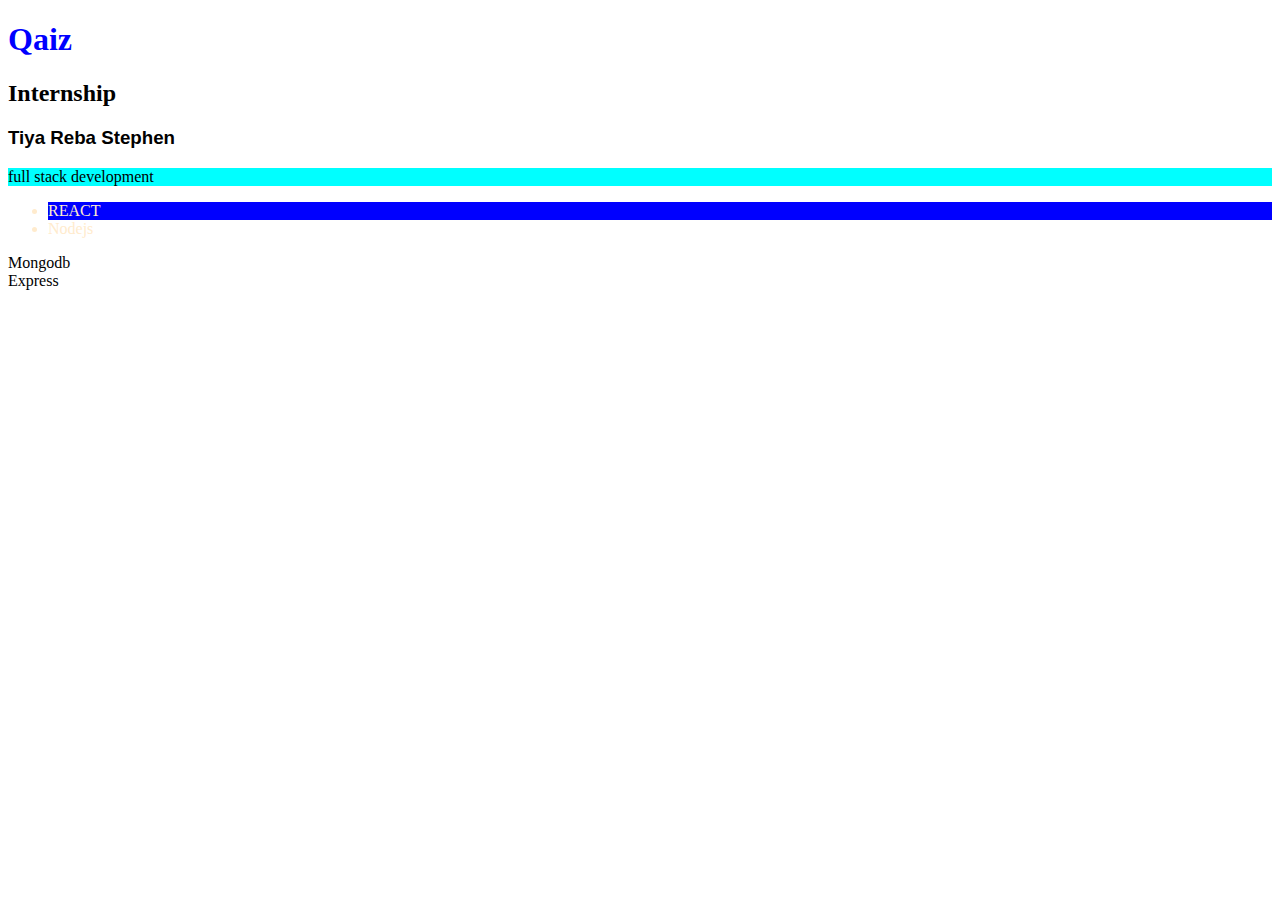
<file: index.html>
<!DOCTYPE html>
<!--[if lt IE 7]>      <html class="no-js lt-ie9 lt-ie8 lt-ie7"> <![endif]-->
<!--[if IE 7]>         <html class="no-js lt-ie9 lt-ie8"> <![endif]-->
<!--[if IE 8]>         <html class="no-js lt-ie9"> <![endif]-->
<!--[if gt IE 8]>      <html class="no-js"> <!--<![endif]-->
<html>
    <head>
        <meta charset="utf-8">
        <meta http-equiv="X-UA-Compatible" content="IE=edge">
        <title>Qaiz </title>
        <meta name="description" content="">
        <meta name="viewport" content="width=device-width, initial-scale=1">
        <link rel="stylesheet" href="style.css">
        <title>Qaiz</title>
        <style type="text/css">
            p{
                background-color: aqua;
            } 
            h4{
                font-size: 50px;
            }       
        </style>
        </head>
    <body>
        <h1 style="color:blue;">Qaiz</h1>
        <h2>Internship</h2>
        <h3 style="font-family: 'Lucida Sans', 'Lucida Sans Regular',
         'Lucida Grande', 'Lucida Sans Unicode', Geneva, Verdana, sans-serif;"
            >Tiya Reba Stephen</h3>
        <p>full stack development</p>
        <ul class="list1">
            <li id="qaiz">REACT</li>
            <li>Nodejs</li>
        </ul>
        <o1>
            <li>Mongodb</li>
            <li>Express</li>
        </ol>        
        </ul>
    </body>
</html>
</file>
<file: style.css>
h5
{
    background-color: bisque;
}
.list1
{
    color: blanchedalmond;
}
#qaiz{
    background-color:blue;
}
</file>
